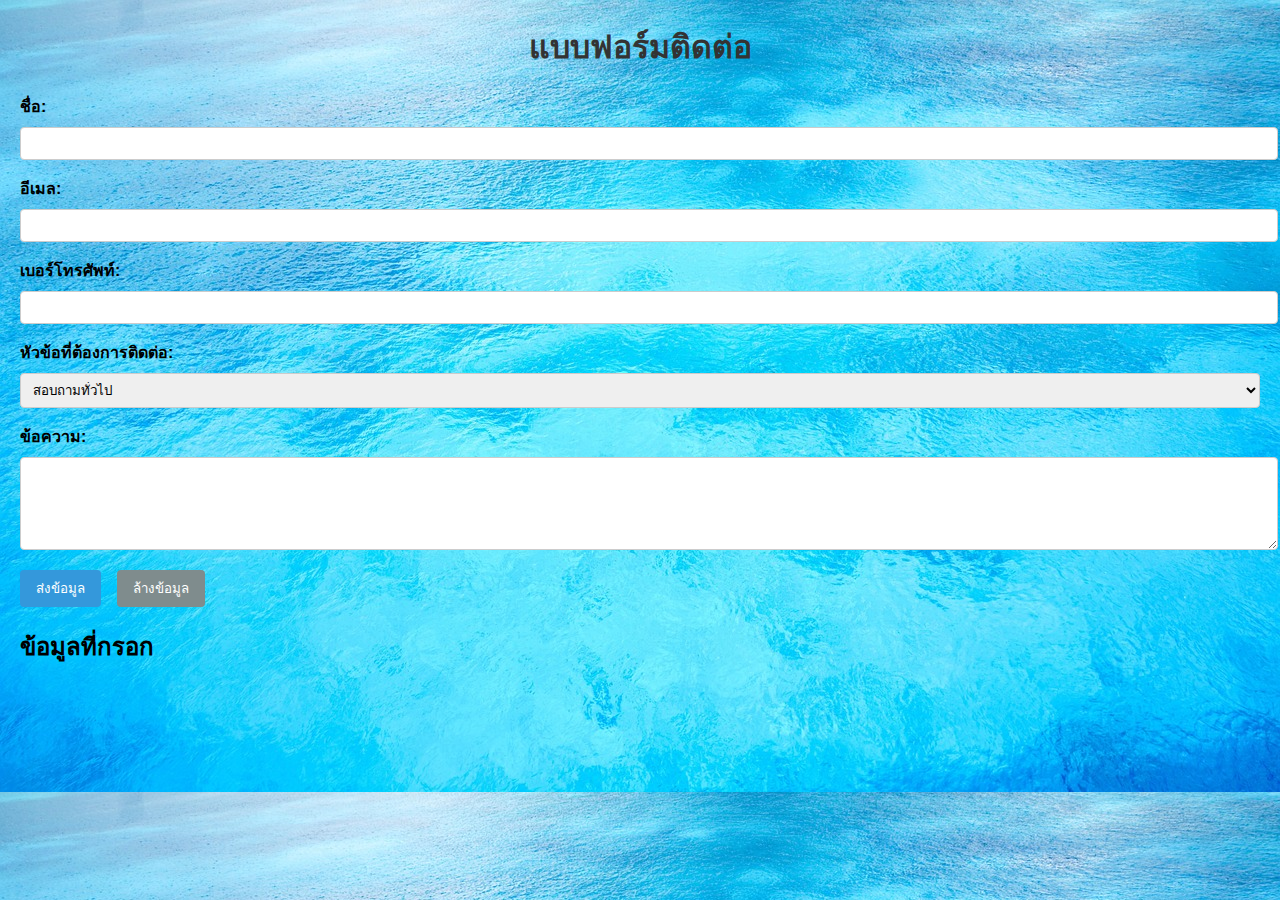
<file: HTML Forms/index.html>
<!DOCTYPE html>
<html lang="en">
<head>
    <meta charset="UTF-8">
    <meta name="viewport" content="width=device-width, initial-scale=1.0">
    <title>แบบฟอร์มติดต่อ</title>
    <link rel="stylesheet" href="style.css">
    <script src="script.js" defer></script>
</head>
<body>
    <h1>แบบฟอร์มติดต่อ</h1>
    <form id="contactForm">
        <div class="form-group">
            <label for="name">ชื่อ:</label>
            <input type="text" id="name" name="name" required>
        </div>

        <div class="form-group">
            <label for="email">อีเมล:</label>
            <input type="email" id="email" name="email" required>
        </div>

        <div class="form-group">
            <label for="phone">เบอร์โทรศัพท์:</label>
            <input type="tel" id="phone" name="phone" pattern="[0-9]+" required>
        </div>

        <div class="form-group">
            <label for="subject">หัวข้อที่ต้องการติดต่อ:</label>
            <select id="subject" name="subject">
                <option value="general">สอบถามทั่วไป</option>
                <option value="support">ขอความช่วยเหลือ</option>
                <option value="feedback">ข้อเสนอแนะ</option>
                <option value="other">อื่นๆ</option>
            </select>
        </div>

        <div class="form-group">
            <label for="message">ข้อความ:</label>
            <textarea id="message" name="message" rows="5"></textarea>
        </div>

        <div class="form-actions">
            <button type="submit">ส่งข้อมูล</button>
            <button type="reset">ล้างข้อมูล</button>
        </div>
    </form>

    <h2>ข้อมูลที่กรอก</h2>
    <ul id="submittedData">
        <!-- ข้อมูลที่กรอกจะถูกแสดงที่นี่ -->
    </ul>
</body>
</html>
</file>
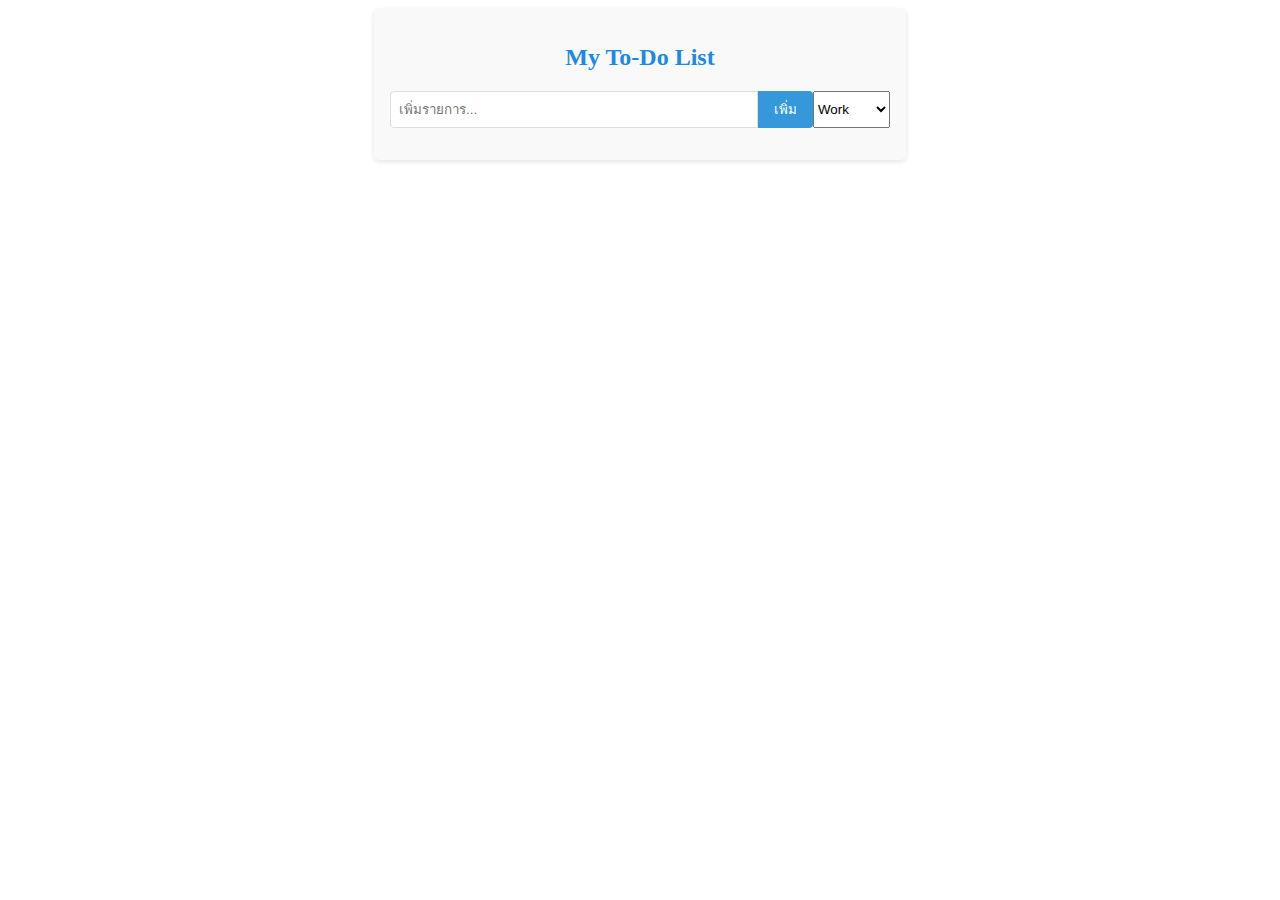
<file: JavaScript DOM Manipulation/index.html>
<!DOCTYPE html>
<html lang="en">
<head>
    <meta charset="UTF-8">
    <meta name="viewport" content="width=device-width, initial-scale=1.0">
    <title>To-Do List</title>
    <link rel="stylesheet" href="style.css">
    <script src="script.js" defer></script>
</head>
<body>
    <div class="todo-container">
        <h2>My To-Do List</h2>
        
        <div class="todo-input">
            <input type="text" id="taskInput" placeholder="เพิ่มรายการ...">
            <button id="addTask">เพิ่ม</button>
            <select id="taskCategory">
                <option value="Work">Work</option>
                <option value="Personal">Pessonal</option>
                <option value="Study">Study</option>
            </select>
        </div>
        
        <ul id="taskList">
            <!-- รายการจะถูกเพิ่มที่นี่ -->
        </ul>
    </div>
</body>
</html>
</file>
<file: HTML Forms/style.css>
body {
    background-image: url(water.jpg);
    font-family: Arial, sans-serif;
    margin: 20px;
    background-color: #f4f4f4;
}

h1 {
    text-align: center;
    color: #333;
}

.form-group {
    margin-bottom: 1rem;
}

.form-group label {
    display: block;
    margin-bottom: 0.5rem;
    font-weight: bold;
}

.form-group input,
.form-group select,
.form-group textarea {
    width: 100%;
    padding: 0.5rem;
    border: 1px solid #ccc;
    border-radius: 4px;
}

.form-actions {
    display: flex;
    gap: 1rem;
}

button {
    padding: 0.5rem 1rem;
    background-color: #3498db;
    color: white;
    border: none;
    border-radius: 4px;
    cursor: pointer;
}

button[type="reset"] {
    background-color: #7f8c8d;
}

button:hover {
    opacity: 0.9;
}

#submittedData {
    list-style-type: none;
    padding: 0;
    margin-top: 20px;
}

#submittedData li {
    background-color: #fff;
    padding: 10px;
    margin: 5px 0;
    border-radius: 5px;
    box-shadow: 0 0 5px rgba(0, 0, 0, 0.1);
}
</file>
<file: JavaScript DOM Manipulation/style.css>
.todo-container {
  max-width: 500px;
  margin: 0 auto;
  padding: 1rem;
  background-color: #f9f9f9;
  border-radius: 5px;
  box-shadow: 0 2px 5px rgba(0, 0, 0, 0.1);
}

.todo-input {
  display: flex;
  margin-bottom: 1rem;
}

.todo-input input {
  flex: 1;
  padding: 0.5rem;
  border: 1px solid #ddd;
  border-radius: 4px 0 0 4px;
}

.todo-input button {
  padding: 0.5rem 1rem;
  background-color: #3498db;
  color: white;
  border: none;
  border-radius: 0 4px 4px 0;
  cursor: pointer;
}

#taskList {
  list-style-type: none;
  padding: 0;
}

#taskList li {
  display: flex;
  justify-content: space-between;
  align-items: center;
  padding: 0.5rem;
  margin-bottom: 0.5rem;
  background-color: white;
  border-radius: 4px;
  box-shadow: 0 1px 3px rgba(0, 0, 0, 0.1);
}

#taskList li.completed {
  text-decoration: line-through;
  color: #888;
}

.delete-btn {
  background-color: #e74c3c;
  color: white;
  border: none;
  padding: 0.2rem 0.5rem;
  border-radius: 3px;
  cursor: pointer;
}

h2 {
  color: #1e88e5;
  text-align: center;
}
</file>
